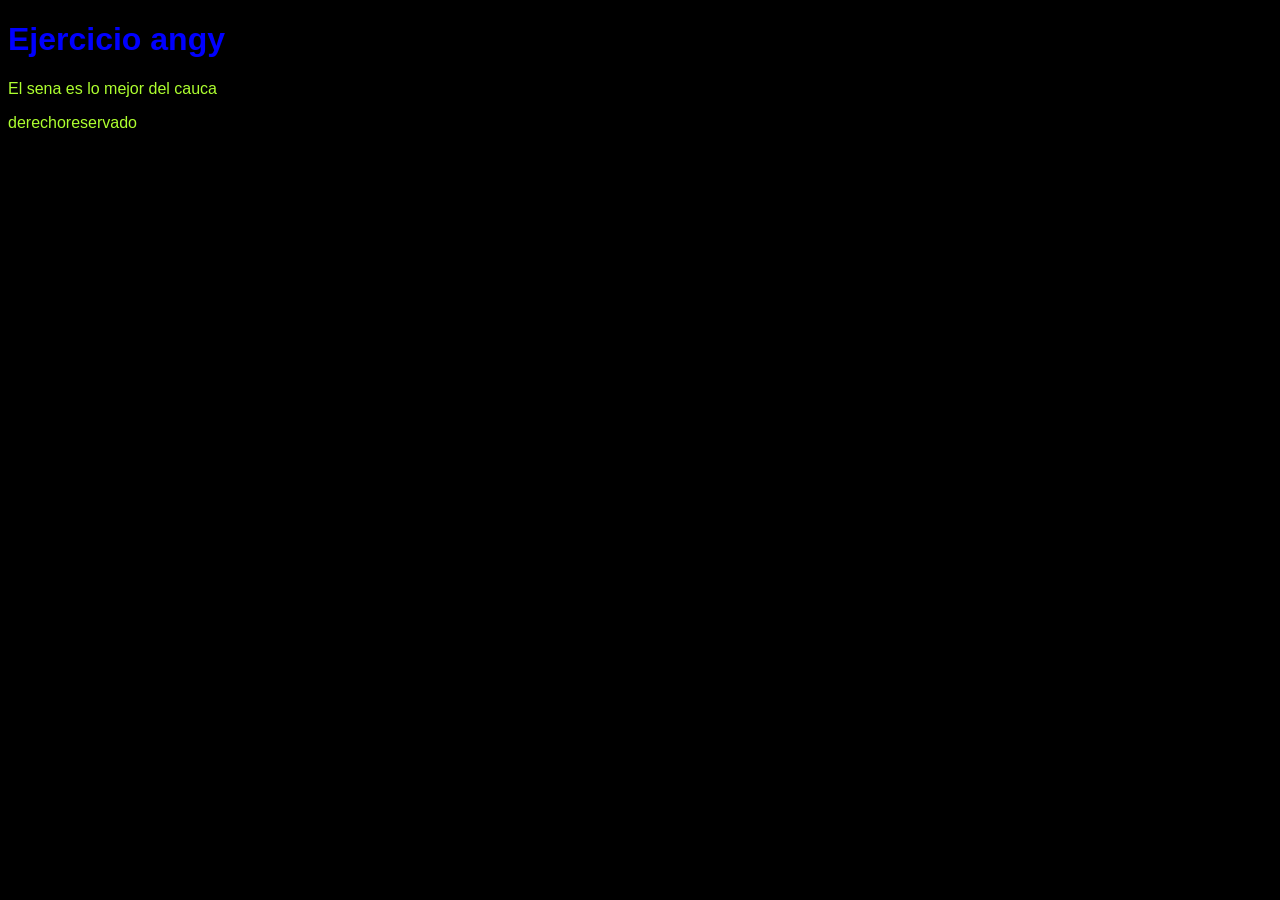
<file: index.html>
<!DOCTYPE html>
<html lang="en">
<head>
    <meta charset="UTF-8">
    <meta name="viewport" content="width=device-width, initial-scale=1.0">
    <link rel="stylesheet" href="styles.css">
    <title>Document</title>
</head>
<body>
   <h1>Ejercicio angy</h1> 
   <p>El sena es lo mejor del cauca</p>
   <footer>derechoreservado</footer>
</body>
</html>
</file>
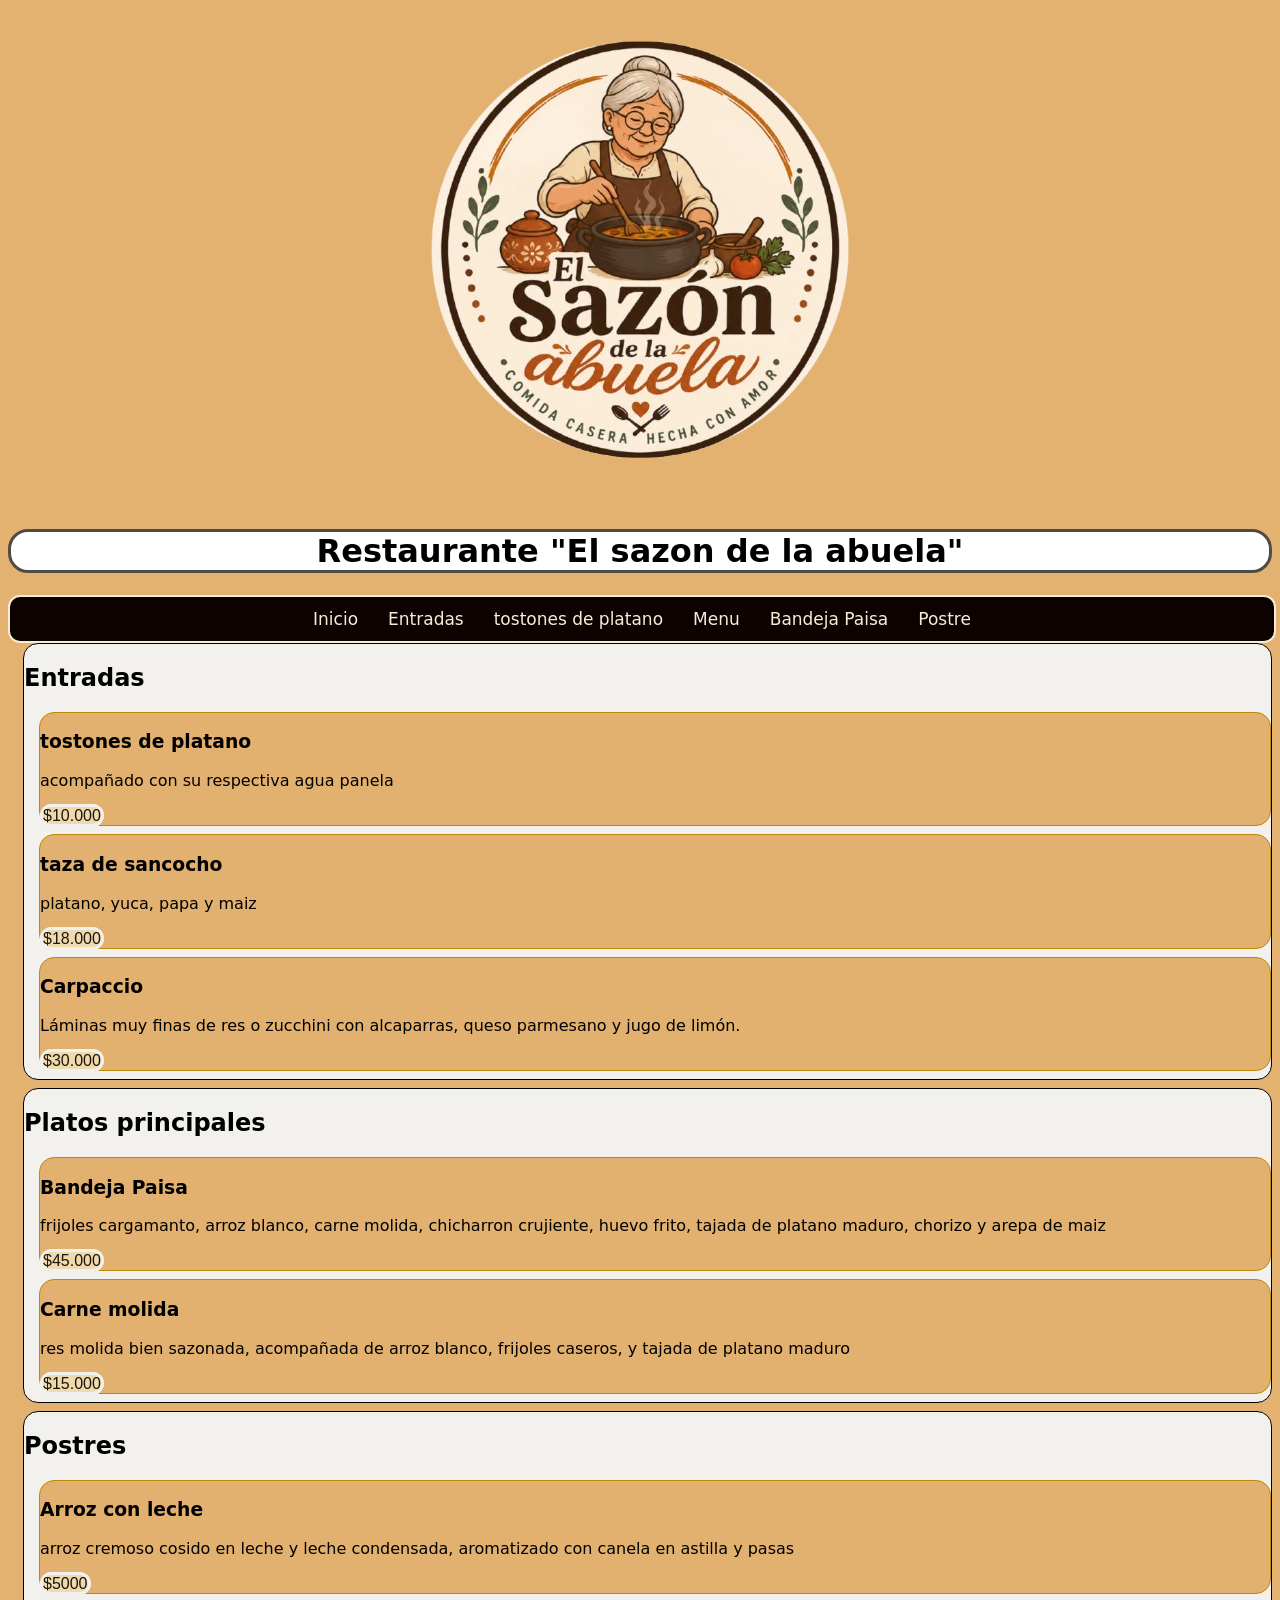
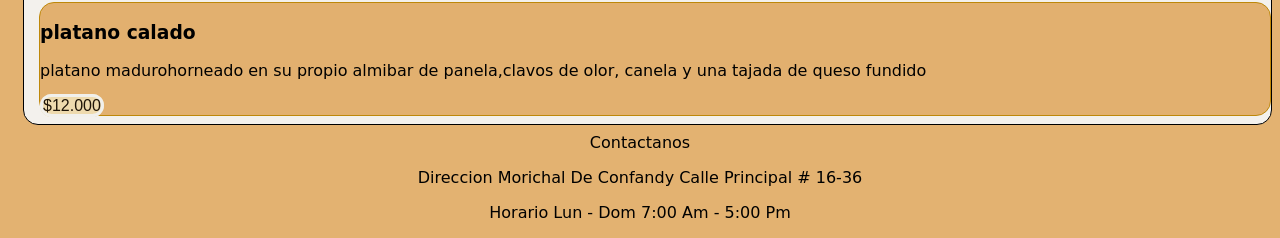
<file: anderson/caicedo.html>
<!DOCTYPE html>
<html lang="en">
<head>
    <title>Document</title>
    <link rel="stylesheet" href="caicedo2.css">
</head>
<body>
    <header><img src="logo.png" alt="logo">
         <h1>Restaurante "El sazon de la abuela"</h1>
    <nav>
        <ul class="navegador">
            <li><a href="#Inicio">Inicio</a></li>
            <li><a href="#entradas" target="_blank">Entradas</a></li>
            <li><a href="#tostones" target="_blank">tostones de platano</a></li>
            <li><a href="#Menu">Menu</a></li>
            <li><a href="#Bandeja Paisa">Bandeja Paisa</a></li>
            <li><a href="#Postre">Postre</a></li>
        </ul>
    </nav>
    </header>
    
   
    <main>
    <div class="entradas">
        <h2>Entradas</h2>
        <section id="tostones">
        <div class="platos">
            <h3>tostones de platano</h3>
            <p>acompañado con su respectiva agua panela </p>
            <span class="precio">$10.000</span>
        </div>
        </section>
        <div class="platos">
            <h3>taza de sancocho</h3>
            <p>platano, yuca, papa y maiz</p>
            <span class="precio">$18.000</span>
        </div>
        <article>
            <div class="platos">
            <h3>Carpaccio</h3>
            <p>Láminas muy finas de res o zucchini con alcaparras, queso parmesano y jugo de limón.</p>
            <span class="precio">$30.000</span>
            </div>
        </article>
    </div>
    <div class="entradas">
        <h2>Platos principales</h2>
        <section id="Bandeja Paisa">
        <div class="platos">
            <h3>Bandeja Paisa</h3>
            <p>frijoles cargamanto, arroz blanco, carne molida, chicharron crujiente, huevo frito, tajada de platano maduro, chorizo y arepa de maiz</p>
            <span class="precio">$45.000</span>
        </div>
        </section>
        <div class="platos">
            <h3>Carne molida</h3>
            <p>res molida bien sazonada, acompañada de arroz blanco, frijoles caseros, y tajada de platano maduro</p>
            <span class="precio">$15.000</span>
        </div>
    </div>
    <div class="entradas">
    <section id="Postre">
        <h2>Postres</h2>
        <div class="platos">
            <h3>Arroz con leche</h3>
            <p>arroz cremoso cosido en leche y leche condensada, aromatizado con canela en astilla y pasas</p>
            <span class="precio">$5000</span>
        </div>
    </section>
        <div class="platos">
            <h3>platano calado</h3>
            <p>platano madurohorneado en su propio almibar de panela,clavos de olor, canela y una tajada de queso fundido</p>
            <span class="precio">$12.000</span>
        </div>
    </div>  
    </main>
    <footer>        
        <div> <a href="caicedo22.html">Contactanos</a></div>
        <p>Direccion Morichal De Confandy Calle Principal # 16-36</p>
        <p>Horario Lun - Dom 7:00 Am - 5:00 Pm
    </footer>
               
          
</body>
</html>
</file>
<file: styles.css>
body{
    background-color: black;
    font-family: sans-serif;
    color: greenyellow;
}
h1{
    color: blue;
}
</file>
<file: anderson/caicedo2.css>
body {
    background-color: rgba(224, 169, 96, 0.89);
    font-family: 'Lucida Sans', 'Lucida Sans Regular', 'Lucida Grande', 'Lucida Sans Unicode', Geneva, Verdana, sans-serif;
}
h1 {  
    text-align: center;
    border: 3px solid rgb(80, 75, 68);
    background-color: rgb(255, 255, 255);
    border-radius: 20px;
}
img {
    width: 200 px;
    display: block;
    margin: 0 auto;
}

.platos {border: 1px solid rgb(190, 136, 10);
    background-color: rgba(224, 169, 96, 0.89);
    border-radius: 15px;
    margin-left: 15px;
    margin-bottom: 8px;
}
.entradas{
    border: 1px solid rgb(0, 0, 0);
    background-color: rgb(243, 241, 237);
    border-radius: 15px;
    margin-left: 15px;
    margin-bottom: 8px;

}
span{ border-radius: 20px;
    font-family: 'Gill Sans', 'Gill Sans MT', Calibri, 'Trebuchet MS', sans-serif;
     border: 3px solid  rgb(241, 240, 236);
    background-color: rgb(238, 218, 174);
    color: rgb(31, 21, 8);
}
body{
    font-family: system-ui, -apple-system, BlinkMacSystemFont, 'Segoe UI', Roboto, Oxygen, Ubuntu, Cantarell, 'Open Sans', 'Helvetica Neue', sans-serif;
}
a{
    color: black;
    text-decoration: none;
}
footer{
    text-align: center;
}
.navegador{
    background-color: #0c0300;
    list-style: none;
    display: flex;
    width: 100%;
    padding: 0;
    color: #271c18;
    border: 2px solid antiquewhite;
    border-radius: 12px;
}
nav ul {
    list-style: none;
    display: flex;
    justify-content: center;
    align-items: center;
    margin: 0;
    padding: 0;
}
nav li {
    margin: 0;
}
nav a{
    display: block;
    color: antiquewhite;
    text-decoration: none;
    padding: 12px 15px;
    font-size: 17px;
}
</file>
